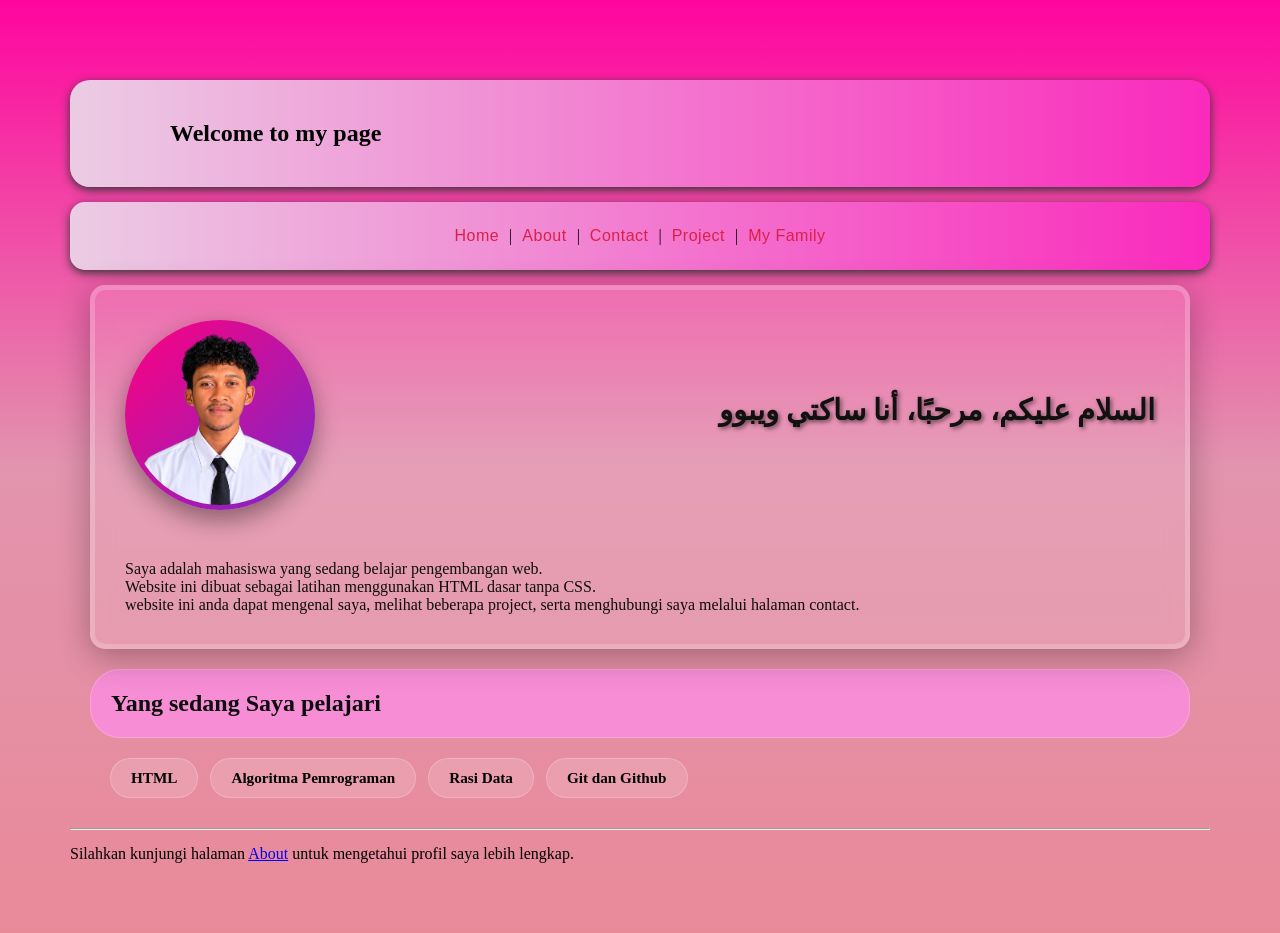
<file: index.html>
<!doctype html>
<html lang="id">
  <head>
    <meta charset="UTF-8" />
    <title>Website Mahasiswa - Sakti Wibowo</title>
    <link rel="stylesheet" href="style.css" />
  </head>
  <body>
    <nav>
      <h1 class="title-web">Welcome to my page</h1>
    </nav>

    <nav class="navbar">
      <a href="index.html" class="1">Home</a> |
      <a href="About.html" class="4">About</a> |
      <a href="Contact.html" class="2">Contact</a> |
      <a href="Project.html" class="5">Project</a> |
      <a href="Myfamily.html" class="3">My Family</a>
    </nav>
    <div class="profile-content">
      <img
        src="Asset/bowwo.png"
        alt="foto bowo"
        width="240"
        class="profile-img"
      />
      <div class="salam">
        <h1 class="asiyap">السلام عليكم، مرحبًا، أنا ساكتي ويبوو</h1>
      </div>
      <div>
        <p class="rowr">
          Saya adalah mahasiswa yang sedang belajar pengembangan web.<br />
          Website ini dibuat sebagai latihan menggunakan HTML dasar tanpa CSS.
          <br />
          website ini anda dapat mengenal saya, melihat beberapa project, serta
          menghubungi saya melalui halaman contact.
        </p>
      </div>
    </div>

    <h2 class="my-text">Yang sedang Saya pelajari</h2>
    <ul>
      <li>HTML</li>
      <li>Algoritma Pemrograman</li>
      <li>Rasi Data</li>
      <li>Git dan Github</li>
    </ul>

    <hr />

    <p class="bawah">
      Silahkan kunjungi halaman
      <a href="About.html">About</a>
      untuk mengetahui profil saya lebih lengkap.
    </p>
  </body>
</html>
</file>
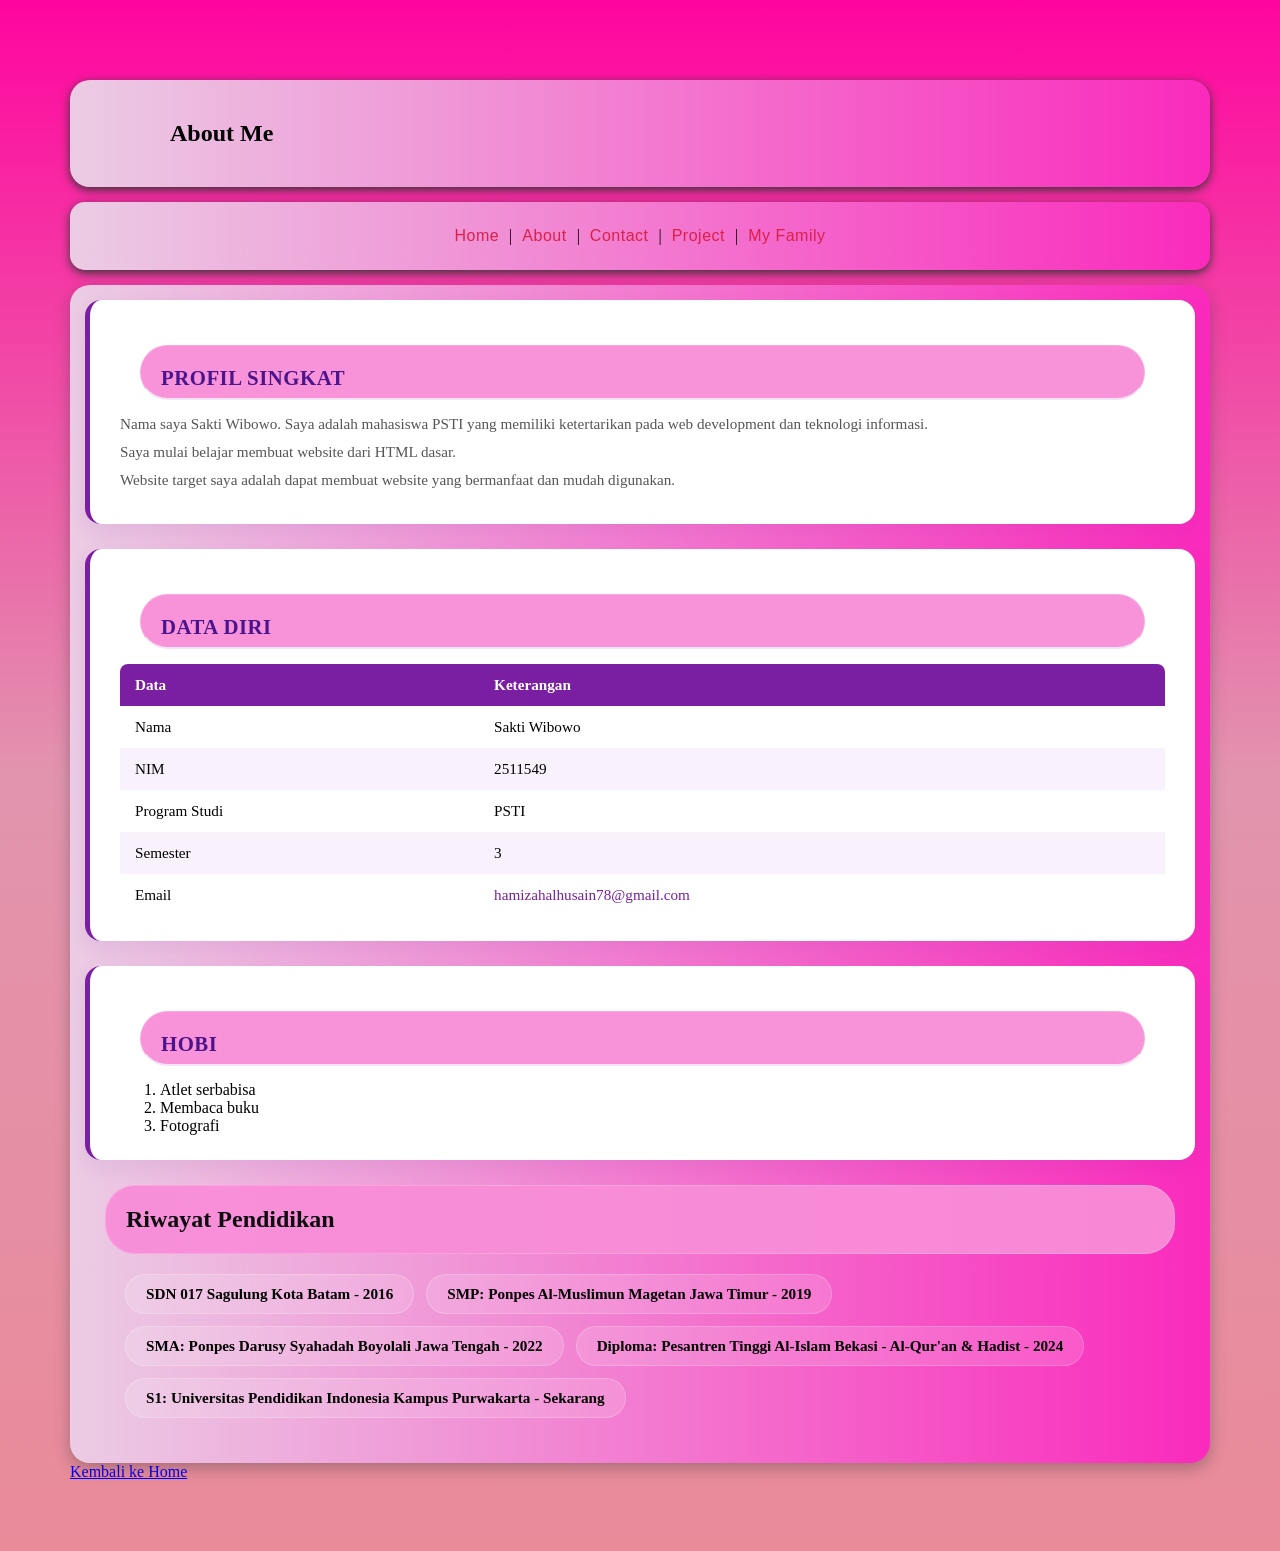
<file: About.html>
<!doctype html>
<html lang="id">
  <head>
    <meta charset="UTF-8" />
    <title>About Me - Struktur Dasar HTML</title>
    <link rel="stylesheet" href="style.css" />
    <link
      href="https://fonts.googleapis.com/css2?family=Poppins:wght@300;400;500;600;700&display=swap"
      rel="stylesheet"
    />
  </head>
  <body>
    <nav>
      <h1 class="www">About Me</h1>
    </nav>

    <nav class="navbar">
      <a href="index.html" class="1">Home</a> |
      <a href="About.html" class="4">About</a> |
      <a href="Contact.html" class="2">Contact</a> |
      <a href="Project.html" class="5">Project</a> |
      <a href="Myfamily.html" class="3">My Family</a>
    </nav>
    <div class="about">

      <!-- Bagian Profil Singkat -->
      <section class="card">
        <h2 class="prf">Profil Singkat</h2>
        <p>
          Nama saya Sakti Wibowo. Saya adalah mahasiswa PSTI yang memiliki
          ketertarikan pada web development dan teknologi informasi.
        </p>
        <p>Saya mulai belajar membuat website dari HTML dasar.</p>
        <p>
          Website target saya adalah dapat membuat website yang bermanfaat dan
          mudah digunakan.
        </p>
      </section>

      <!-- Tabel Data Diri -->
      <section class="card">
        <h2 class="mee">Data Diri</h2>
        <table>
          <thead>
            <tr>
              <th>Data</th>
              <th>Keterangan</th>
            </tr>
          </thead>
          <tbody>
            <tr>
              <td>Nama</td>
              <td>Sakti Wibowo</td>
            </tr>
            <tr>
              <td>NIM</td>
              <td>2511549</td>
            </tr>
            <tr>
              <td>Program Studi</td>
              <td>PSTI</td>
            </tr>
            <tr>
              <td>Semester</td>
              <td>3</td>
            </tr>
            <tr>
              <td>Email</td>
              <td>
                <a href="mailto:hamizahalhusain78@gmail.com"
                  >hamizahalhusain78@gmail.com</a
                >
              </td>
            </tr>
          </tbody>
        </table>
      </section>

      <!-- Bagian Hobi -->
      <section class="card">
        <h2 class="hobi">Hobi</h2>
        <ol class="hobby-list">
          <li>Atlet serbabisa</li>
          <li>Membaca buku</li>
          <li>Fotografi</li>
        </ol>
      </section>

      <!-- Riwayat Pendidikan -->
      <h2>Riwayat Pendidikan</h2>
      <ul>
        <li>SDN 017 Sagulung Kota Batam - 2016</li>
        <li>SMP: Ponpes Al-Muslimun Magetan Jawa Timur - 2019</li>
        <li>SMA: Ponpes Darusy Syahadah Boyolali Jawa Tengah - 2022</li>
        <li>
          Diploma: Pesantren Tinggi Al-Islam Bekasi - Al-Qur'an & Hadist - 2024
        </li>
        <li>
          S1: Universitas Pendidikan Indonesia Kampus Purwakarta - Sekarang
        </li>
      </ul>
    </div>

    <a href="index.html">Kembali ke Home</a>
  </body>
</html>
</file>
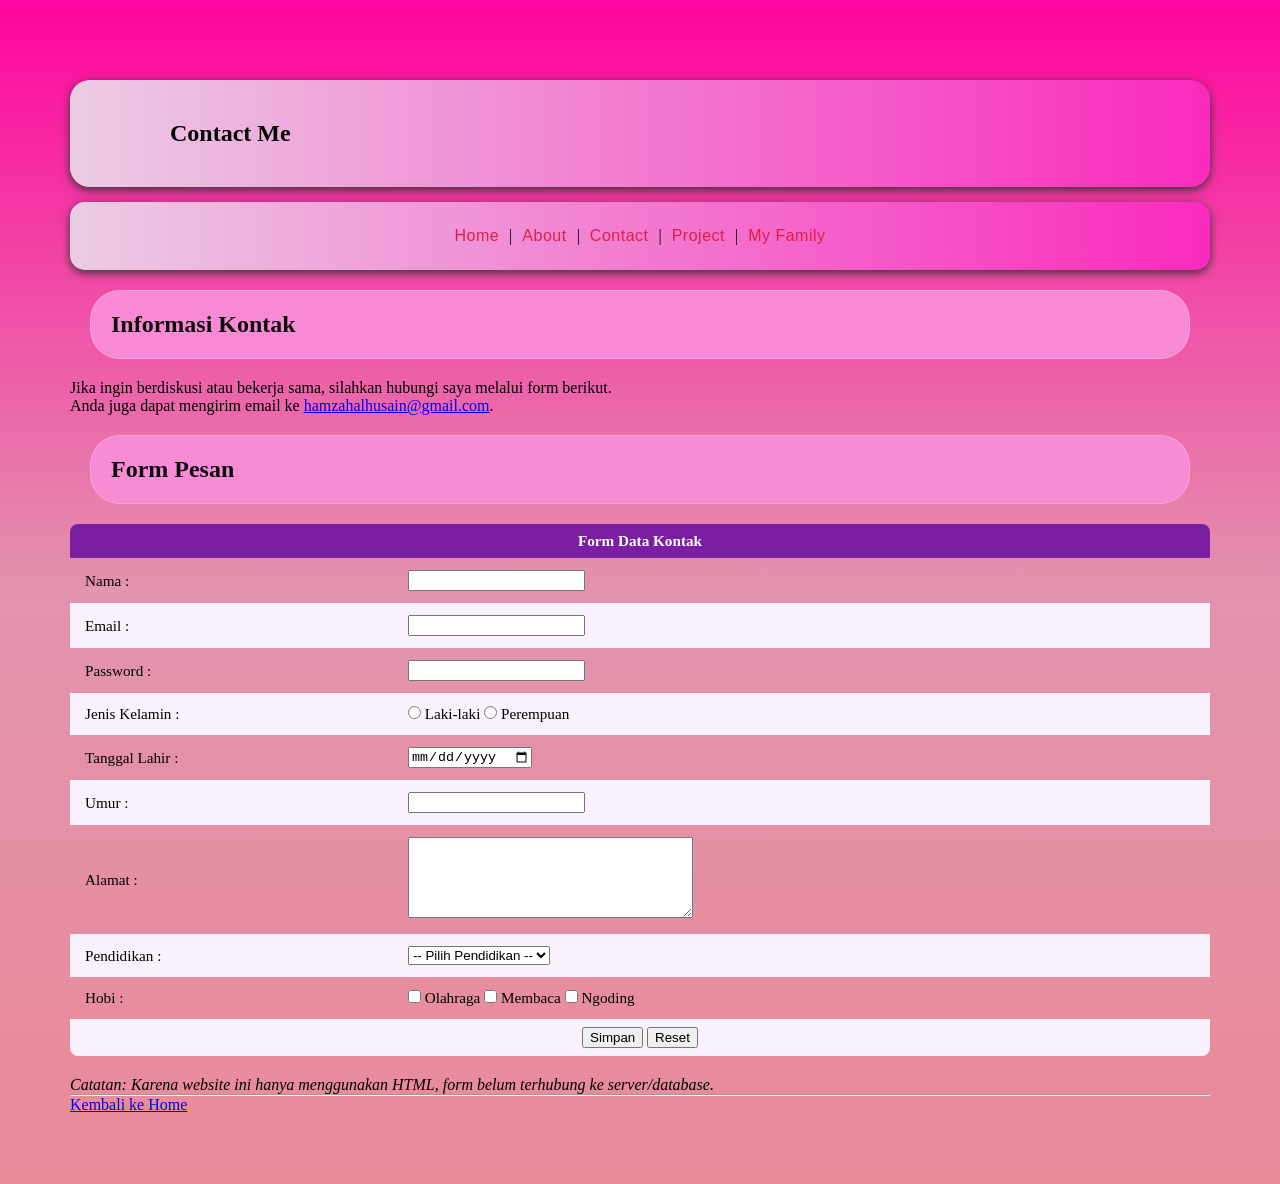
<file: Contact.html>
<!doctype html>
<html lang="id">
  <head>
    <meta charset="UTF-8" />
    <title>Contact Me - Struktur Dasar HTML</title>
    <link rel="stylesheet" href="style.css" />
  </head>
  <body>
    <nav>
      <h1 class="www">Contact Me</h1>
    </nav>

    <nav class="navbar">
      <a href="index.html" class="1">Home</a> |
      <a href="About.html" class="4">About</a> |
      <a href="Contact.html" class="2">Contact</a> |
      <a href="Project.html" class="5">Project</a> |
      <a href="Myfamily.html" class="3">My Family</a>
    </nav>

    <h2>Informasi Kontak</h2>
    <p>
      Jika ingin berdiskusi atau bekerja sama, silahkan hubungi saya melalui
      form berikut.<br />Anda juga dapat mengirim email ke
      <a href="mailto:hamzahalhusain@gmail.com">hamzahalhusain@gmail.com</a>.
    </p>

    <h2>Form Pesan</h2>
    <form>
      <table
        class="waw"
        width="50%"
        style="border-collapse: collapse; margin: 20px 0"
      >
        <thead>
          <tr>
            <th colspan="2" style="text-align: center; padding: 8px">
              Form Data Kontak
            </th>
          </tr>
        </thead>
        <tbody>
          <tr>
            <td class="label">Nama :</td>
            <td class="input"><input type="text" name="nama" /></td>
          </tr>
          <tr>
            <td class="label">Email :</td>
            <td class="input"><input type="email" name="email" /></td>
          </tr>
          <tr>
            <td class="label">Password :</td>
            <td class="input"><input type="password" name="password" /></td>
          </tr>
          <tr>
            <td class="label">Jenis Kelamin :</td>
            <td class="input">
              <input type="radio" name="jenis_kelamin" value="Laki-laki" />
              Laki-laki
              <input type="radio" name="jenis_kelamin" value="Perempuan" />
              Perempuan
            </td>
          </tr>
          <tr>
            <td class="label">Tanggal Lahir :</td>
            <td class="input"><input type="date" name="tanggal_lahir" /></td>
          </tr>
          <tr>
            <td class="label">Umur :</td>
            <td class="input"><input type="number" name="umur" /></td>
          </tr>
          <tr>
            <td class="label">Alamat :</td>
            <td class="textarea">
              <textarea name="alamat" rows="5" cols="33"></textarea>
            </td>
          </tr>
          <tr>
            <td class="label">Pendidikan :</td>
            <td>
              <select name="pendidikan">
                <option value="">-- Pilih Pendidikan --</option>
                <option value="S3">S3</option>
                <option value="S2">S2</option>
                <option value="D4/S1">D4/S1</option>
                <option value="Diploma">Diploma</option>
                <option value="SMA/SMK">SMA/SMK</option>
                <option value="SMP">SMP</option>
                <option value="SD">SD</option>
              </select>
            </td>
          </tr>
          <tr>
            <td class="label">Hobi :</td>
            <td>
              <input type="checkbox" name="hobi" value="Olahraga" /> Olahraga
              <input type="checkbox" name="hobi" value="Membaca" /> Membaca
              <input type="checkbox" name="hobi" value="Ngoding" /> Ngoding
            </td>
          </tr>
          <tr>
            <td colspan="2" style="text-align: center; padding: 8px">
              <input type="submit" value="Simpan" />
              <input type="reset" value="Reset" />
            </td>
          </tr>
        </tbody>
      </table>
    </form>

    <p>
      <em
        >Catatan: Karena website ini hanya menggunakan HTML, form belum
        terhubung ke server/database.</em
      >
    </p>

    <hr />
    <a href="index.html">Kembali ke Home</a>
  </body>
</html>
</file>
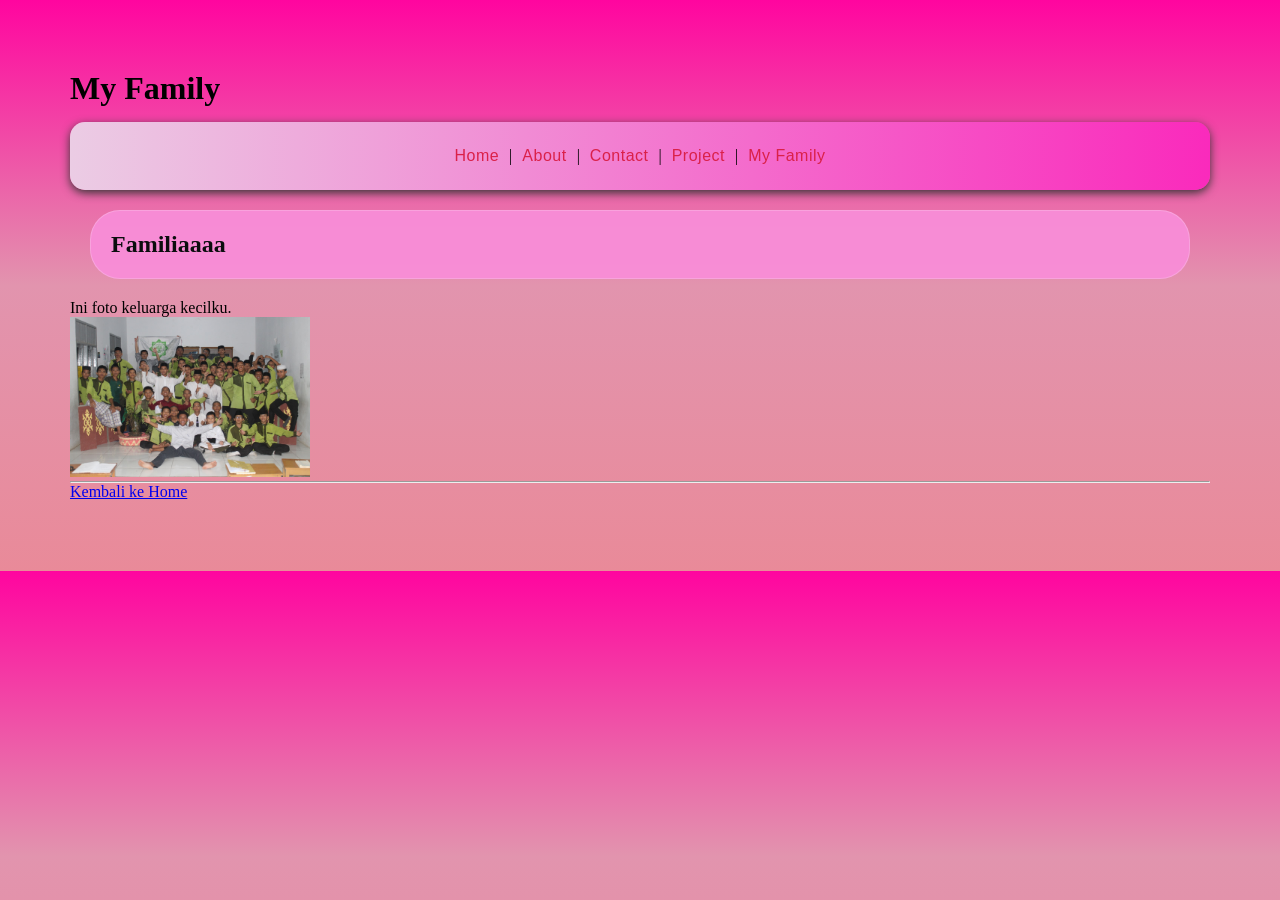
<file: Myfamily.html>
<!doctype html>
<html lang="id">
  <head>
    <meta charset="UTF-8" />
    <title>My Family - Struktur Dasar HTML</title>
    <link rel="stylesheet" href="style.css" />
  </head>
  <body>
    <h1>My Family</h1>
    <style></style>
    <nav class="navbar">
      <a href="index.html" class="1">Home</a> |
      <a href="About.html" class="4">About</a> |
      <a href="Contact.html" class="2">Contact</a> |
      <a href="Project.html" class="5">Project</a> |
      <a href="Myfamily.html" class="3">My Family</a>
    </nav>

    <h2>Familiaaaa</h2>
    <p>Ini foto keluarga kecilku.</p>

    <img src="Asset/familia.jpg" alt="foto familia" width="240" />

    <hr />
    <a href="index.html">Kembali ke Home</a>
  </body>
</html>
</file>
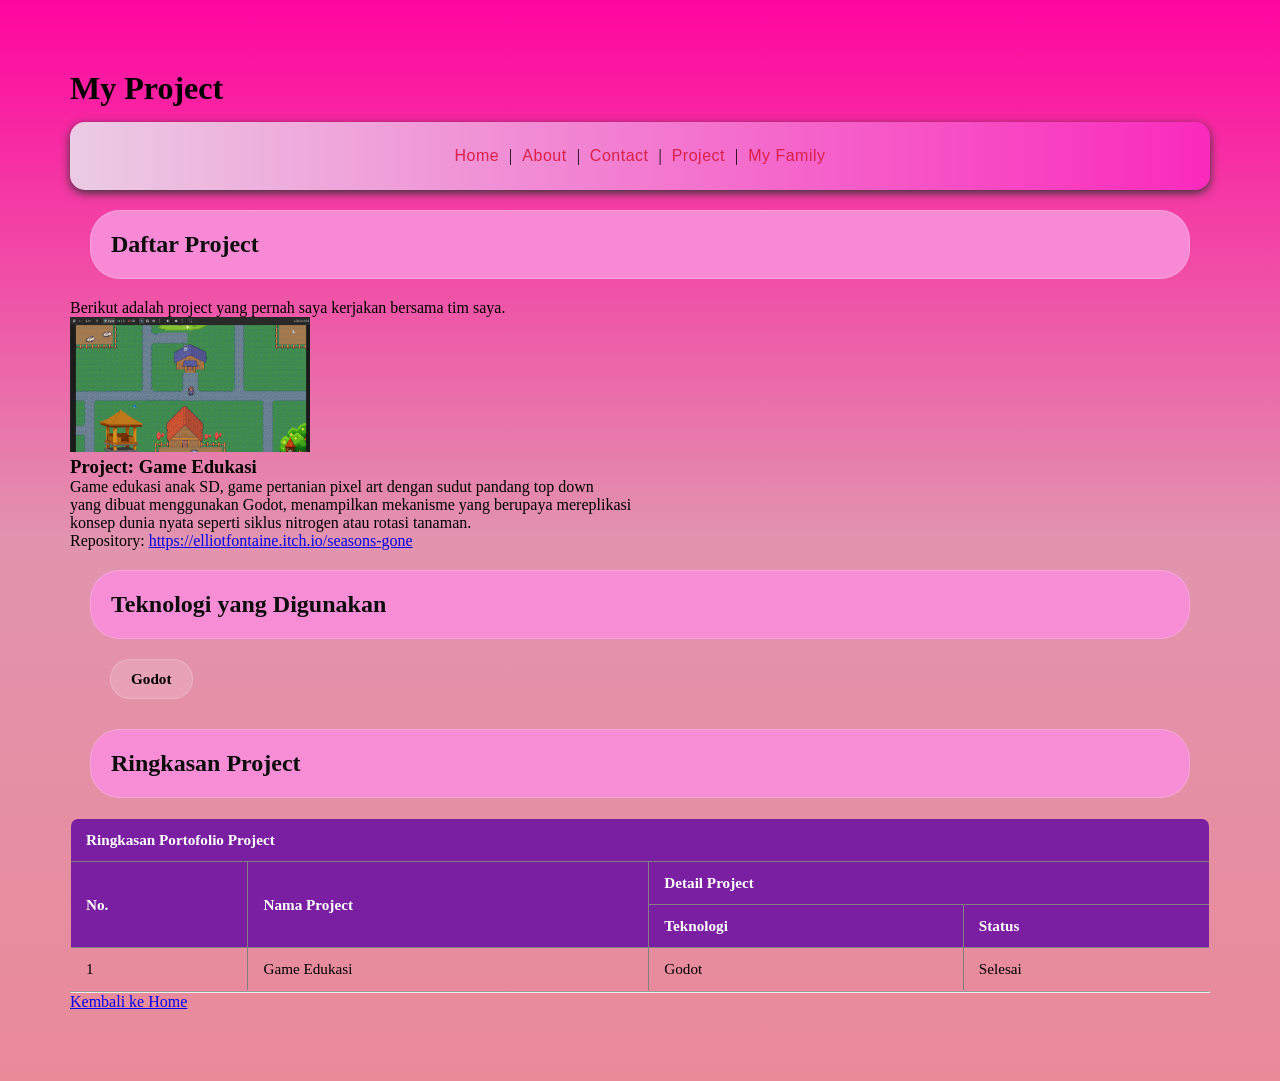
<file: Project.html>
<!doctype html>
<html lang="id">
  <head>
    <meta charset="UTF-8" />
    <title>My Project - Struktur Dasar HTML</title>
    <link rel="stylesheet" href="style.css" />
  </head>
  <body>
    <h1>My Project</h1>
    <nav class="navbar">
      <a href="index.html" class="1">Home</a> |
      <a href="About.html" class="4">About</a> |
      <a href="Contact.html" class="2">Contact</a> |
      <a href="Project.html" class="5">Project</a> |
      <a href="Myfamily.html" class="3">My Family</a>
    </nav>
    

    <h2>Daftar Project</h2>
    <p>Berikut adalah project yang pernah saya kerjakan bersama tim saya.</p>

    <img src="Asset/Project.jpeg" alt="foto project" width="240" />

    <h3>Project: Game Edukasi</h3>
    <p>
      Game edukasi anak SD, game pertanian pixel art dengan sudut pandang top
      down<br />
      yang dibuat menggunakan Godot, menampilkan mekanisme yang berupaya
      mereplikasi<br />
      konsep dunia nyata seperti siklus nitrogen atau rotasi tanaman.<br />
    </p>

    Repository:
    <a href="https://elliotfontaine.itch.io/seasons-gone"
      >https://elliotfontaine.itch.io/seasons-gone</a
    >

    <h2>Teknologi yang Digunakan</h2>
    <ul>
      <li>Godot</li>
    </ul>

    <h2>Ringkasan Project</h2>
    
    <table border="1" width="50%" cellpadding="8" cellspacing="0">
      <thead>
        <tr>
          <th colspan="4">Ringkasan Portofolio Project</th>
        </tr>
        <tr>
          <th rowspan="2">No.</th>
          <th rowspan="2">Nama Project</th>
          <th colspan="2">Detail Project</th>
        </tr>
        <tr>
          <th>Teknologi</th>
          <th>Status</th>
        </tr>
      </thead>
      <tbody>
        <tr>
          <td>1</td>
          <td>Game Edukasi</td>
          <td>Godot</td>
          <td>Selesai</td>
        </tr>
      </tbody>
    </table>

    <hr />
    <a href="index.html">Kembali ke Home</a>
  </body>
</html>
</file>
<file: style.css>
*{
    margin: 0px;
}

 .title-web, web-title {
    display: flex;
    align-items: center;
    justify-content: space-between;
    padding: 20px 50px;
   
}

nav{
    background: linear-gradient(to left, rgb(250, 42, 188), rgb(235, 204, 228));
    display: flex;
    align-items: center;
    justify-content: space-between;
    padding: 20px 50px;
    box-shadow: 0 3px 10px rgb(54, 52, 52);
    border-radius: 20px;
    margin-top: 10px;
    
}





 
body{
    background: linear-gradient(to bottom, rgb(255, 5, 159), rgb(226, 148, 174), rgb(233, 138, 153));
    margin: 50px;
    padding:20px;
}


/* Container Navigasi */
.navbar {
    display: flex;
    justify-content: center;
    align-items: bottom;
    gap: 10px;                /* Jarak antar menu */
    padding: 20px 20px;
    border-radius: 15px;
    border: 1px;
    margin-top: 15px;
}

/* Gaya Teks Menu Utama */
.navbar a {
    position: relative;
    color: #da2149;           /* Warna teks putih terang agar terbaca di background biru */
    text-decoration: none;    /* Menghilangkan garis bawah bawaan browser */
    font-size: 16px;
    font-weight: 500;
    font-family: 'Segoe UI', Tahoma, Geneva, Verdana, sans-serif;
    letter-spacing: 0.5px;
    padding: 5px 0;
    transition: color 0.3s ease, transform 0.2s ease;
}

/* Garis Bawah Animasi (Elemen Semu / Pseudo-element) */
.navbar a::after {
    content: '';
    position: absolute;
    width: 0%;                /* Garis sembunyi secara default */
    height: 3px;              /* Ketebalan garis animasi */
    bottom: 0;
    left: 0;
    background-color: #9b057a; /* Warna garis cyan/terang yang kontras */
    border-radius: 2px;
    transition: width 0.3s ease-in-out; /* Durasi animasi melebarnya garis */
}

/* Efek Saat Kursor diarahkan (Hover) */
.navbar a:hover {
    color: #b91977;           /* Teks berubah warna menjadi cyan terang */
    transform: translateY(-2px); /* Teks sedikit terangkat ke atas */
}

.navbar a:hover::after {
    width: 100%;              /* Garis memanjang penuh dari kiri ke kanan */
}

.profile-content {
  display: flex;
  align-items: center;
  gap: 50px;
  background: rgba(255, 255, 255, 0.1); /* Efek Kaca / Glassmorphism */
  backdrop-filter: blur(10px);
  padding: 30px;
  border-radius: 15px;
  border: 5px solid rgba(255, 255, 255, 0.2);
  box-shadow: 0 8px 32px 0 rgba(0, 0, 0, 0.3);
  margin: 20px;
  margin-top: 15px;
  flex-wrap: wrap; /* Agar responsif di HP */
}

.profile-img {
  width: 180px;
  height: 180px;
  object-fit: cover;
  border-radius: 50%; /* Membuat foto jadi lingkaran */
  padding: 5px;
  background: linear-gradient(135deg, #ff007f, #7928ca); /* Bingkai gradasi menarik */
  box-shadow: 0 10px 25px rgba(0, 0, 0, 0.4);
  transition: transform 0.4s ease, box-shadow 0.4s ease;
}

.profile-img:hover {
  transform: scale(1.05) rotate(3deg); /* Efek membesar saat kursor diarahkan */
  box-shadow: 0 15px 30px rgba(255, 0, 127, 0.4);
}

.www {
    display: flex;
    align-items: center;
    justify-content: space-between;
    padding: 20px 50px;
}

.my-text {
  font-size: 1.5rem;
  margin: 20px;
  color: #0b0d0e; /* Warna cyan menyala */
 
}


.salam {
  flex: 1;
  min-width: 250px;
}



.asiyap {
  font-size: 1.8rem;
  font-weight: 700;
  color: #111110; /* Warna kuning emas terang */
  text-shadow: 2px 2px 4px rgba(0, 0, 0, 0.5);
  margin-bottom: 10px;
  direction: rtl; /* Memastikan penulisan teks Arab dari kanan ke kiri */
  text-align: right;
}


.rowr {
  font-size: 1rem;
  color: #0e0d0d;
}

ul {
  list-style: none; /* Menghilangkan titik default list */
  display: flex;
  flex-wrap: wrap;
  gap: 12px;
  margin-bottom: 30px;
}

ul li {
  background: rgba(255, 255, 255, 0.15);
  padding: 10px 20px;
  border-radius: 30px;
  font-size: 0.95rem;
  font-weight: 600;
  border: 1px solid rgba(255, 255, 255, 0.2);
  transition: all 0.3s ease;
}

ul li:hover {
  background: #da1cda;
  color: #1a1a2e;
  transform: translateY(-3px);
  box-shadow: 0 5px 15px rgba(248, 25, 129, 0.4);
}

.bawah {
    margin-top: 15px;
}

.about {
    background: linear-gradient(to left, rgb(250, 42, 188), rgb(235, 204, 228));
    box-shadow: 0 5px 15px rgba(65, 64, 64, 0.4);
    margin-top: 15px;
    padding: 15px;
    border-radius: 20px;
}


h2{
  background: rgba(248, 141, 216, 0.952);
  padding: 10px 20px;
  border-radius: 30px;
  font-weight: 600;
  border: 1px solid rgba(255, 255, 255, 0.2);
  transition: all 0.3s ease;
  padding: 20px;
font-size: 1.5rem;
  margin: 20px;
  color: #0b0d0e; /* Warna cyan menyala */
}

h2:hover {
     background: #da1cda;
  color: #1a1a2e;
  transform: translateY(-3px);
  box-shadow: 0 5px 15px rgba(248, 25, 129, 0.4);
}



/* Kontainer Utama */
.container {
    max-width: 800px;
    margin: 0 auto;
}

/* Desain Kartu (Card) untuk setiap bagian */
.card {
    background: #ffffff;
    padding: 25px 30px;
    margin-bottom: 25px;
    border-radius: 16px;
    box-shadow: 0 8px 20px rgba(106, 27, 154, 0.08);
    transition: transform 0.3s ease, box-shadow 0.3s ease;
    border-left: 5px solid #7b1fa2;
}

.card:hover {
    transform: translateY(-3px);
    box-shadow: 0 12px 25px rgba(106, 27, 154, 0.15);
}

/* Styling Judul */
.card h2 {
    font-size: 1.3rem;
    color: #4a148c;
    margin-bottom: 15px;
    padding-bottom: 8px;
    border-bottom: 2px solid #f3e5f5;
    text-transform: uppercase;
    letter-spacing: 0.5px;
}

/* Styling Paragraf Profil */
.card p {
    margin-bottom: 10px;
    color: #555;
    font-size: 0.95rem;
}

/* Styling Tabel Data Diri */
table {
    width: 100%;
    border-collapse: collapse;
    margin-top: 10px;
    overflow: hidden;
    border-radius: 8px;
}

table th, table td {
    padding: 12px 15px;
    text-align: left;
    font-size: 0.95rem;
}

table th {
    background-color: #7b1fa2;
    color: #ffffff;
    font-weight: 600;
}

table tr:nth-child(even) {
    background-color: #f9f2fc;
}

table tr:hover {
    background-color: #f1dff7;
}

table td a {
    color: #7b1fa2;
    text-decoration: none;
    font-weight: 500;
}

table td a:hover {
    text-decoration: underline;
}

/* Styling Daftar Hobi */
.hobi {
    padding-left: 20px;
}

.hobi li {
    padding: 6px 0;
    color: #444;
    font-size: 0.95rem;
    font-weight: 500;
}
</file>
